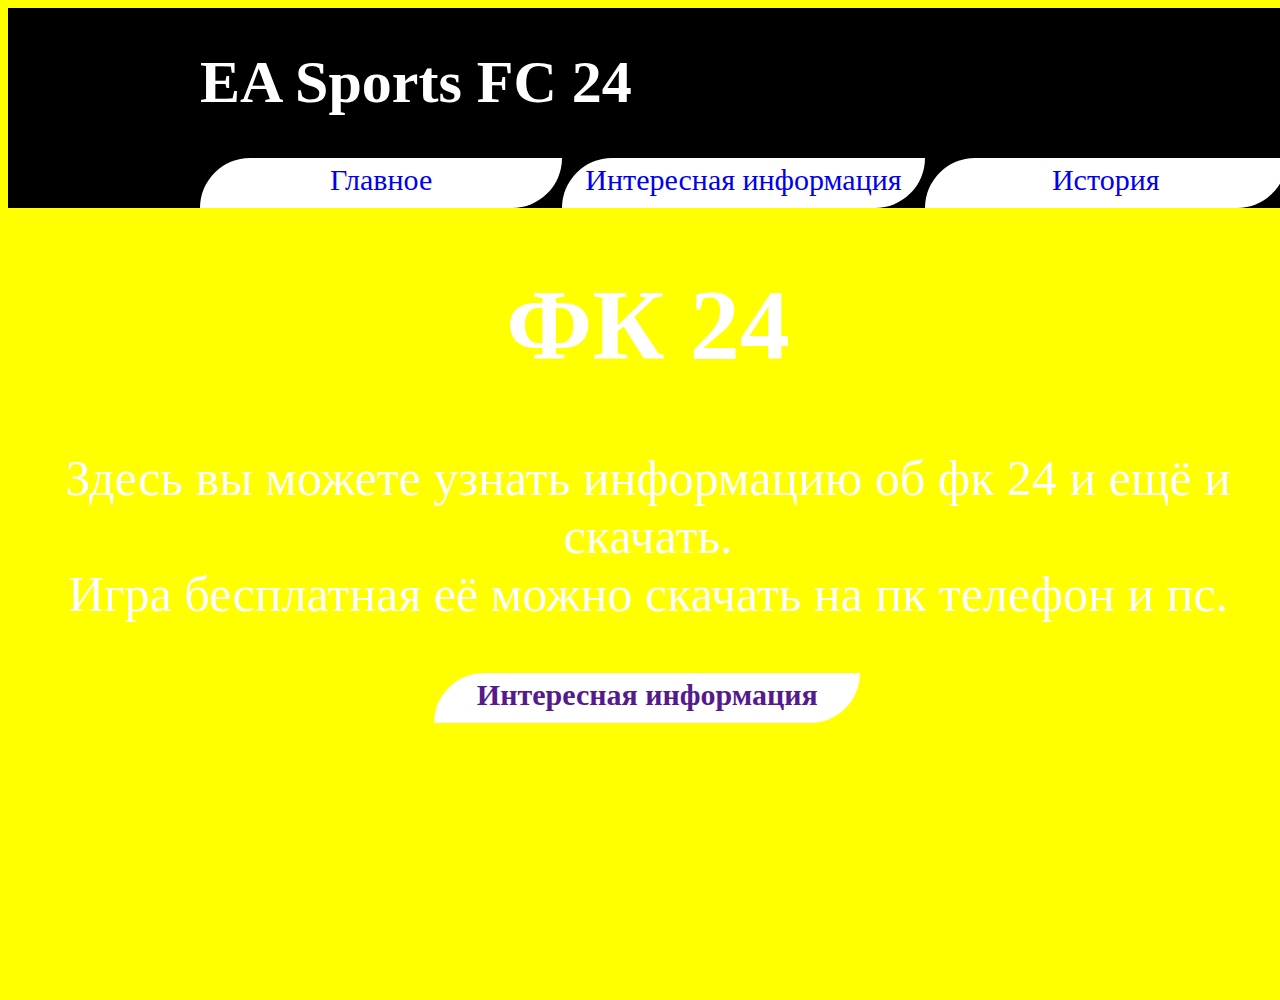
<file: index.html>
<!DOCTYPE html>
<htlm>
  <head>
    <meta charset = "utf-8">
    <link rel="stylesheet" href = "style.css">
  </head>
  <body>
    <div class = "header">
      <div class = "h_in_h">
        <h1>
EA Sports FC 24</h1>
      </div>
      <div class = "buttons">
        <div class = "main">
          <a href = "index.html">Главное</a>
        </div>
        <div class = "list_game">
          <a href = "index2.html">Интересная информация</a>
        </div>
        <div class = "contact">
          <a href = "index3.html">История</a>
        </div>
      </div>
    </div>
    <div class = "content">
      <h1>ФК 24</h1>
      <p>Здесь вы можете узнать информацию об фк 24 и ещё и скачать.<br>
        <dr>Игра бесплатная её можно скачать  на пк телефон и пс.</p>
  <div class = "button">
    <a href = >
      <b>Интересная информация</b>
    </a>    
    </body>
</html>
</file>
<file: style.css>
body{
  background-color: yellow;
  
}
.header{
  position:absolute;
  width:100%;
  height:200px;
  background-color: black;
}
.logo{
  position:absolute;

  width:15%;
  height:200px;
  background-size: cover;
}
.h_in_h{
  position:absolute;
  width:85%;
  font-size:30px;
  height:150px;
  left:15%;
  color:white;
}
.buttons{
  position:absolute;
  width:85%;
  height:50px;
  left:15%;
  top:150px;
}
.main{
  font-size:30px;
  text-align:center;
  border-radius:50px 0px 50px 0px;
  float:left;
  width:33.3%;
  height:50px;
  background-color: white;
}
.contact{
  font-size:30px;
  text-align:center;
  border-radius:50px 0px 50px 0px;
  float:left;
  width:33.3%;
  height:50px;
  background-color: white;
}
.list_game{
  font-size:30px;
  text-align:center;
  border-radius:50px 0px 50px 0px;
  float:left;
  width:33.3%;
  height:50px;
  background-color: white;
}
.img_logo{
  width:100%;
  height:200px;
}
a{
  position:relative;
  top:10%;
  text-decoration: none;
}
.content{
  width:100%;
  height:800px;
  background-image:url(https://img.championat.com/c/900x900/news/big/m/c/kogda-vyjdet-fifa-24-ea-sports-fc-24_16893361261663508729.jpg);
  background-size: cover;
  position:absolute;
  top:200px;
  color:white;
  text-align:center;
  font-size:50px;
}
.button{
  font-size:30px;
  text-align:center;
  border-radius:50px 0px 50px 0px;
  width:33.3%;
  height:50px;
  background-color: white;
  margin-left:33.3%;
  color:black;
}
</file>
